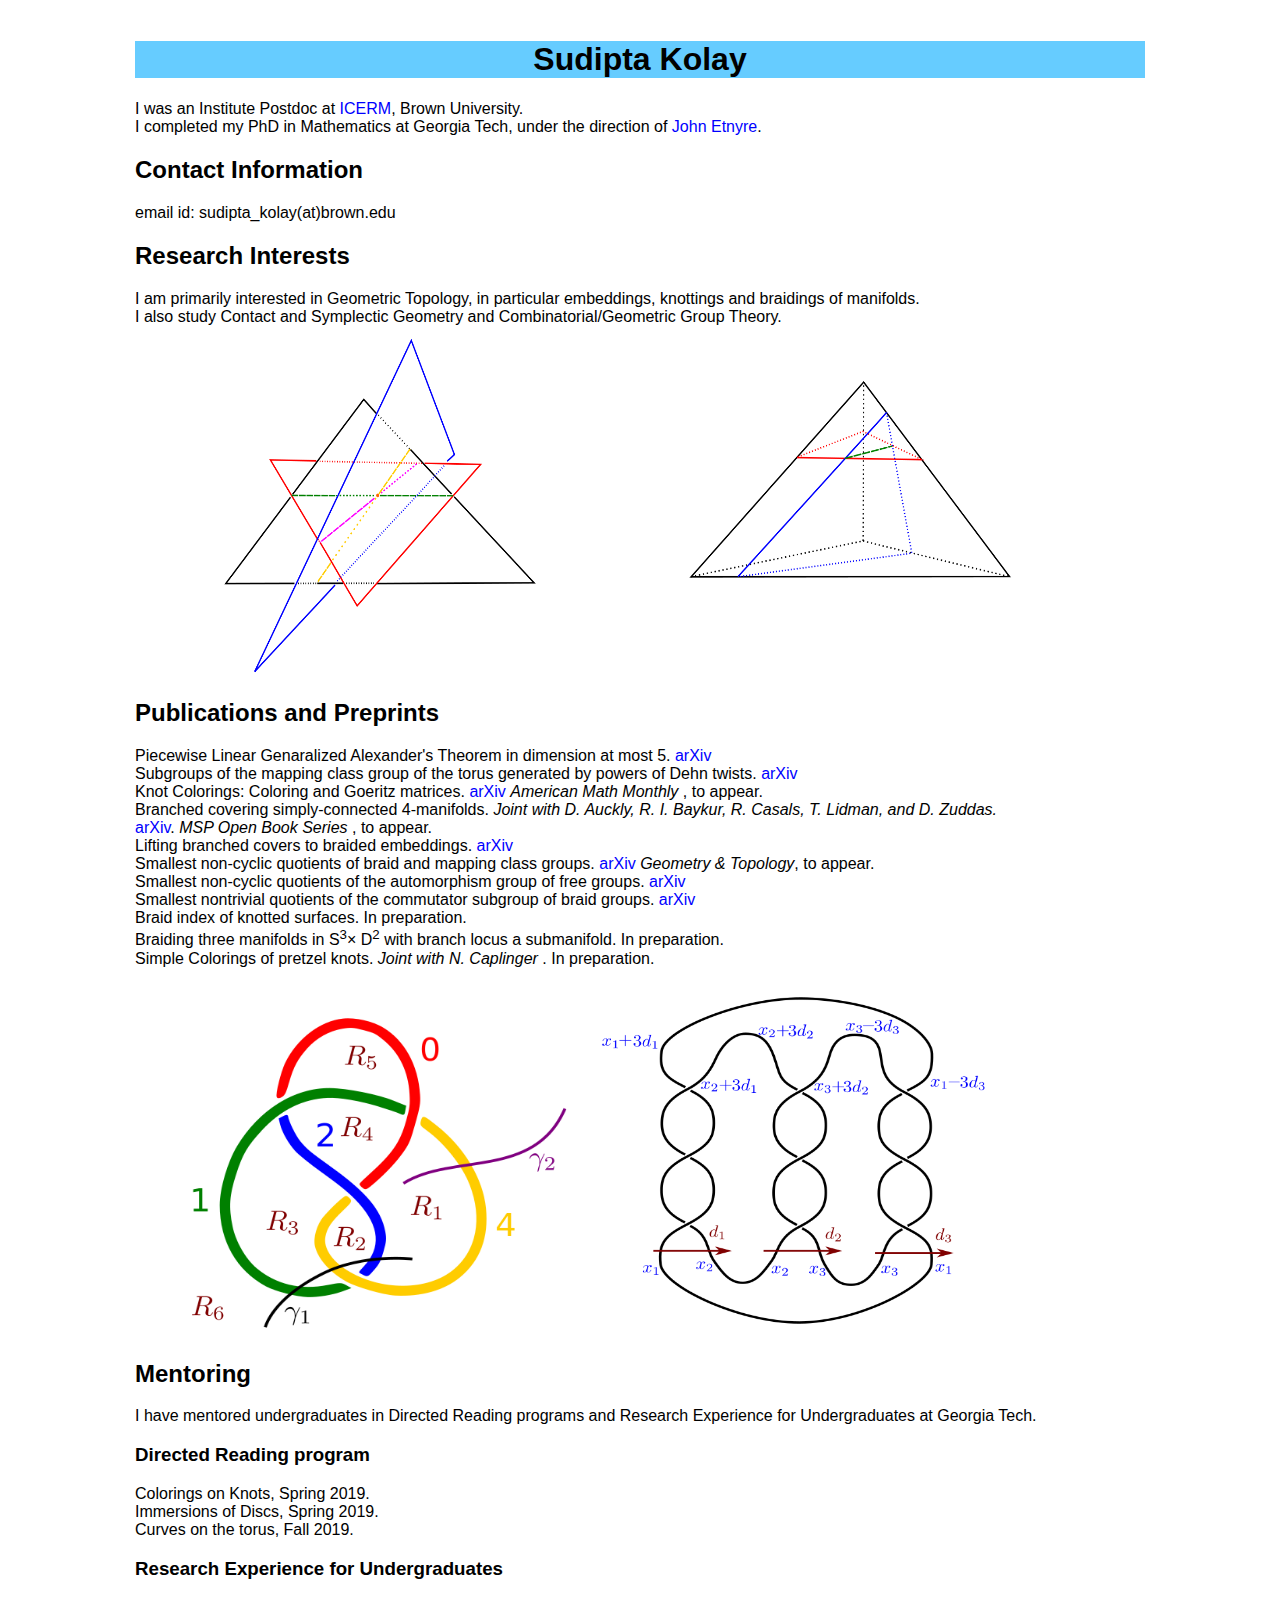
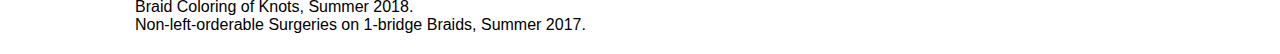
<file: index.html>
<!DOCTYPE html>
<html>

	<head>
		<title> Sudipta Kolay </title>
		<link rel="stylesheet" type="text/css" href="style.css"/>
	</head>


	<body>  
	<div id="contain">
	<div id="main">
	 <div id="header"> <h1> Sudipta Kolay </h1> </div>
	I was an  Institute Postdoc at <a href="https://icerm.brown.edu/"> ICERM</a>, Brown University.<br/>
	I completed my PhD in Mathematics at Georgia Tech, under the direction of <a href="https://etnyre.math.gatech.edu/"> John Etnyre</a>.<br/> 

		 <div id="content">			
			<h2> Contact Information</h2>
				email id: sudipta_kolay(at)brown.edu </div>
            
			
			
			<h2> Research Interests </h2> I am primarily interested in Geometric Topology, in particular embeddings, knottings and braidings of manifolds.<br/> I also study Contact and Symplectic Geometry and Combinatorial/Geometric Group Theory.
				<!--p> I am interested in 
				<ul> <li> <h3> Geometric Topology </h3> embeddings, knottings and braidings of manifolds; three and four manifolds.</li> 
				 <li> <h3> Differential Geometry  </h3> contact and symplectic geometry</li> </ul> </p!-->

                         <img src="pics.png" width="900" height="350"/><br/>


                         <h2> Publications and Preprints </h2>
			 Piecewise Linear Genaralized Alexander's Theorem in dimension at most 5.</a> <a href="http://arxiv.org/abs/1703.08588">arXiv</a> <br/>
                       
			
                         Subgroups of the mapping class group of the torus generated by powers of Dehn twists.</a> <a href="https://arxiv.org/abs/1909.07360"> arXiv</a> <br/>

                         Knot Colorings: Coloring and Goeritz matrices.</a> <a href="https://arxiv.org/abs/1910.08044">  arXiv</a>  <em> American Math Monthly </em>, to appear.<br/>

                         Branched covering simply-connected 4-manifolds. <em> Joint with D. Auckly, R. I. Baykur, R. Casals, T. Lidman, and D. Zuddas. </em><br/></a> <a href="https://arxiv.org/abs/2102.01043">  arXiv</a>. <em> MSP Open Book Series </em>, to appear. <br/>
                         
                         Lifting branched covers to braided embeddings.  </a> <a href="https://arxiv.org/abs/2104.03885"> arXiv</a> <br/>

                         Smallest non-cyclic quotients of braid and mapping class groups.   </a> <a href="https://arxiv.org/abs/2110.02162"> arXiv</a>  <em> Geometry & Topology</em>, to appear.<br/>
                         
                         Smallest non-cyclic quotients of the automorphism group of free groups.  </a> <a href="https://arxiv.org/abs/2110.01779"> arXiv</a> <br/>
                         
                         Smallest nontrivial quotients of the commutator subgroup of braid groups.  </a> <a href="https://arxiv.org/abs/2110.01782"> arXiv</a> <br/>

                         Braid index of knotted surfaces. In preparation. <br/> 

                        Braiding three manifolds in S<sup>3</sup><span>&#215;</span> D<sup>2</sup> with branch locus a submanifold. In preparation.<br/>

                        Simple Colorings of pretzel knots. <em> Joint with N. Caplinger</em> . In preparation. <br/><br/>
			
                       <img src="diffB.png" width="460" height="350"/><img src="p33m3.png" width="400" height="350"/><br/>

			

            

                        <h2> Mentoring </h2> I have mentored undergraduates in Directed Reading programs and
			Research Experience for Undergraduates at Georgia Tech.

                        <h3> Directed Reading program </h3>
                        Colorings on Knots, Spring 2019.<br/>
                        Immersions of Discs, Spring 2019.<br/>
                        Curves on the torus, Fall 2019.<br/>
                        
                       <h3> Research Experience for Undergraduates </h3>
                        Braid Coloring of Knots, Summer 2018.<br/>
                        Non-left-orderable Surgeries on 1-bridge Braids, Summer 2017.

	</div> </div> </div></div>
	</body>

</html>
</file>
<file: style.css>
body{background-color: white;
font-family:palatino,sans-serif;
height:100%;
}

a{text-decoration:none;
color: blue;
}

#header{
background-color: #66CCFF;
text-align: center;} 

#contain{
background-color: white;
width: 1050px;
margin-left: auto;
margin-right: auto;
position:absolute;
    top:0;
    bottom:0;
    left:0;
    right:0;
    z-index:-1; 
}

#main{
padding: 20px;
min-height:100%;
}

#ci{
width: 300px;
float:left;
min-height:100%;
}

#pa{
width: 300px;
float:right;

}

#rt{
clear: both;
}
</file>
